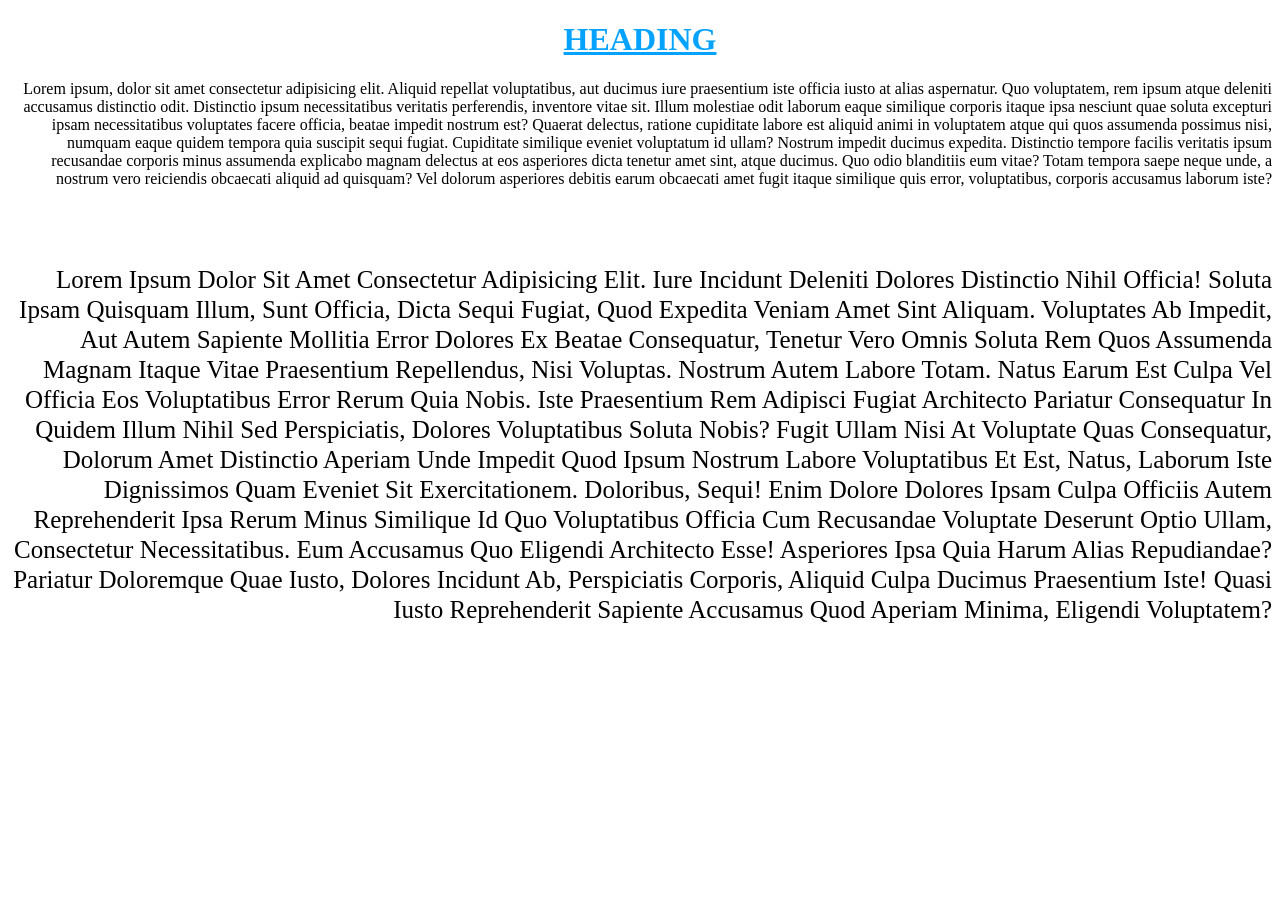
<file: CSS/lvl-1/index.html>
<!DOCTYPE html>
<html lang="en">
<head>
    <meta charset="UTF-8">
    <meta name="viewport" content="width=device-width, initial-scale=1.0">
    <title>CSS BASIC</title>
    <link rel="stylesheet" href="style.css">
</head>
<body>
    <h1 id="hh1">HEADING</h1>
    <p>Lorem ipsum, dolor sit amet consectetur adipisicing elit. Aliquid repellat voluptatibus, aut ducimus iure praesentium iste officia iusto at alias aspernatur. Quo voluptatem, rem ipsum atque deleniti accusamus distinctio odit.
    Distinctio ipsum necessitatibus veritatis perferendis, inventore vitae sit. Illum molestiae odit laborum eaque similique corporis itaque ipsa nesciunt quae soluta excepturi ipsam necessitatibus voluptates facere officia, beatae impedit nostrum est?
    Quaerat delectus, ratione cupiditate labore est aliquid animi in voluptatem atque qui quos assumenda possimus nisi, numquam eaque quidem tempora quia suscipit sequi fugiat. Cupiditate similique eveniet voluptatum id ullam?
    Nostrum impedit ducimus expedita. Distinctio tempore facilis veritatis ipsum recusandae corporis minus assumenda explicabo magnam delectus at eos asperiores dicta tenetur amet sint, atque ducimus. Quo odio blanditiis eum vitae?
    Totam tempora saepe neque unde, a nostrum vero reiciendis obcaecati aliquid ad quisquam? Vel dolorum asperiores debitis earum obcaecati amet fugit itaque similique quis error, voluptatibus, corporis accusamus laborum iste?</p>
    
    <br><br>

    <p id="ptwo">Lorem ipsum dolor sit amet consectetur adipisicing elit. Iure incidunt deleniti dolores distinctio nihil officia! Soluta ipsam quisquam illum, sunt officia, dicta sequi fugiat, quod expedita veniam amet sint aliquam.
    Voluptates ab impedit, aut autem sapiente mollitia error dolores ex beatae consequatur, tenetur vero omnis soluta rem quos assumenda magnam itaque vitae praesentium repellendus, nisi voluptas. Nostrum autem labore totam.
    Natus earum est culpa vel officia eos voluptatibus error rerum quia nobis. Iste praesentium rem adipisci fugiat architecto pariatur consequatur in quidem illum nihil sed perspiciatis, dolores voluptatibus soluta nobis?
    Fugit ullam nisi at voluptate quas consequatur, dolorum amet distinctio aperiam unde impedit quod ipsum nostrum labore voluptatibus et est, natus, laborum iste dignissimos quam eveniet sit exercitationem. Doloribus, sequi!
    Enim dolore dolores ipsam culpa officiis autem reprehenderit ipsa rerum minus similique id quo voluptatibus officia cum recusandae voluptate deserunt optio ullam, consectetur necessitatibus. Eum accusamus quo eligendi architecto esse!
    Asperiores ipsa quia harum alias repudiandae? Pariatur doloremque quae iusto, dolores incidunt ab, perspiciatis corporis, aliquid culpa ducimus praesentium iste! Quasi iusto reprehenderit sapiente accusamus quod aperiam minima, eligendi voluptatem?</p>
</body>
</html>
</file>
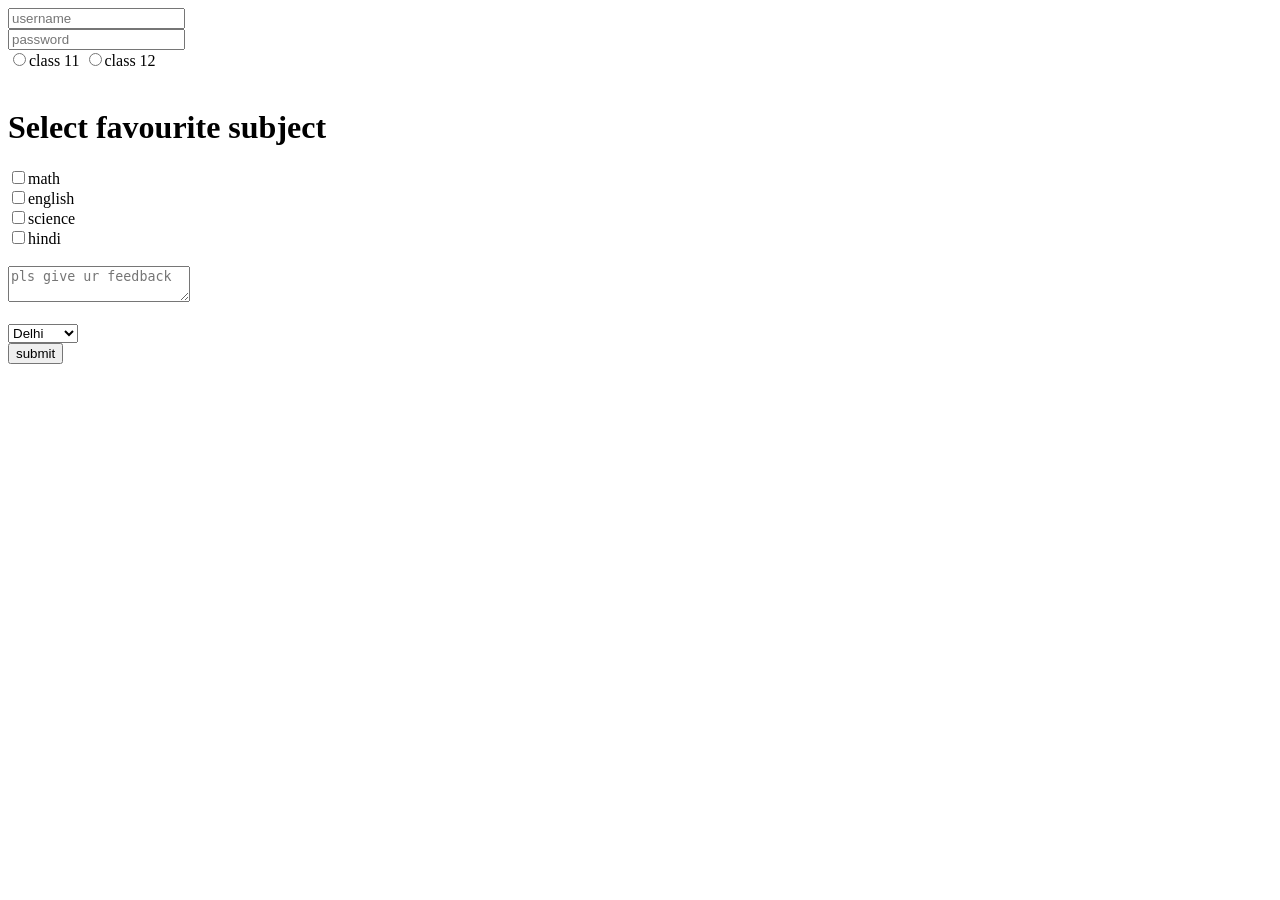
<file: forms.html>
<!DOCTYPE html>
<html lang="en">
<head>
    <meta charset="UTF-8">
    <meta name="viewport" content="width=device-width, initial-scale=1.0">
    <title>Document</title>
</head>
<body>
    <form>
        <input type="text" placeholder="username">
        <br>
        <input type="password" placeholder="password">
        <br>
        <label for="101">
            <input type="radio" value="class 11" name="class" id="101">class 11
        </label>
        <label for="102">
            <input type="radio" value="class 12" name="class" id="102">class 12
        </label>
        <br><br>
        <h1>Select favourite subject</h1>
        <label for="1001">
            <input type="checkbox" value="math" name="subject" id="1001">math
        </label><br>
        <label for="1002">
            <input type="checkbox" value="english" name="subject" id="1002">english
        </label><br>
        <label for="1003">
            <input type="checkbox" value="science" name="subject" id="1003">science
        </label><br>
        <label for="1004">
            <input type="checkbox" value="hindi" name="subject" id="1004">hindi
        </label>
        <br><br>

        <textarea name="feedback" id="101" placeholder="pls give ur feedback"></textarea>
        <br><br>
        <select name="city">
            <option value="Delhi">Delhi</option>
            <option value="Mumbai">Mumbai</option>
            <option value="Pune">Pune</option>
            <option value="Punjab">Punjab</option>
        </select>
        <br>
        <input type="submit" value="submit">
    </form>
    <iframe width="560" height="315" src="https://www.youtube.com/embed/HcOc7P5BMi4?si=wJsp2gzQNJXWYkYp" title="YouTube video player" frameborder="0" allow="accelerometer; autoplay; clipboard-write; encrypted-media; gyroscope; picture-in-picture; web-share" referrerpolicy="strict-origin-when-cross-origin" allowfullscreen></iframe>
</body>
</html>
</file>
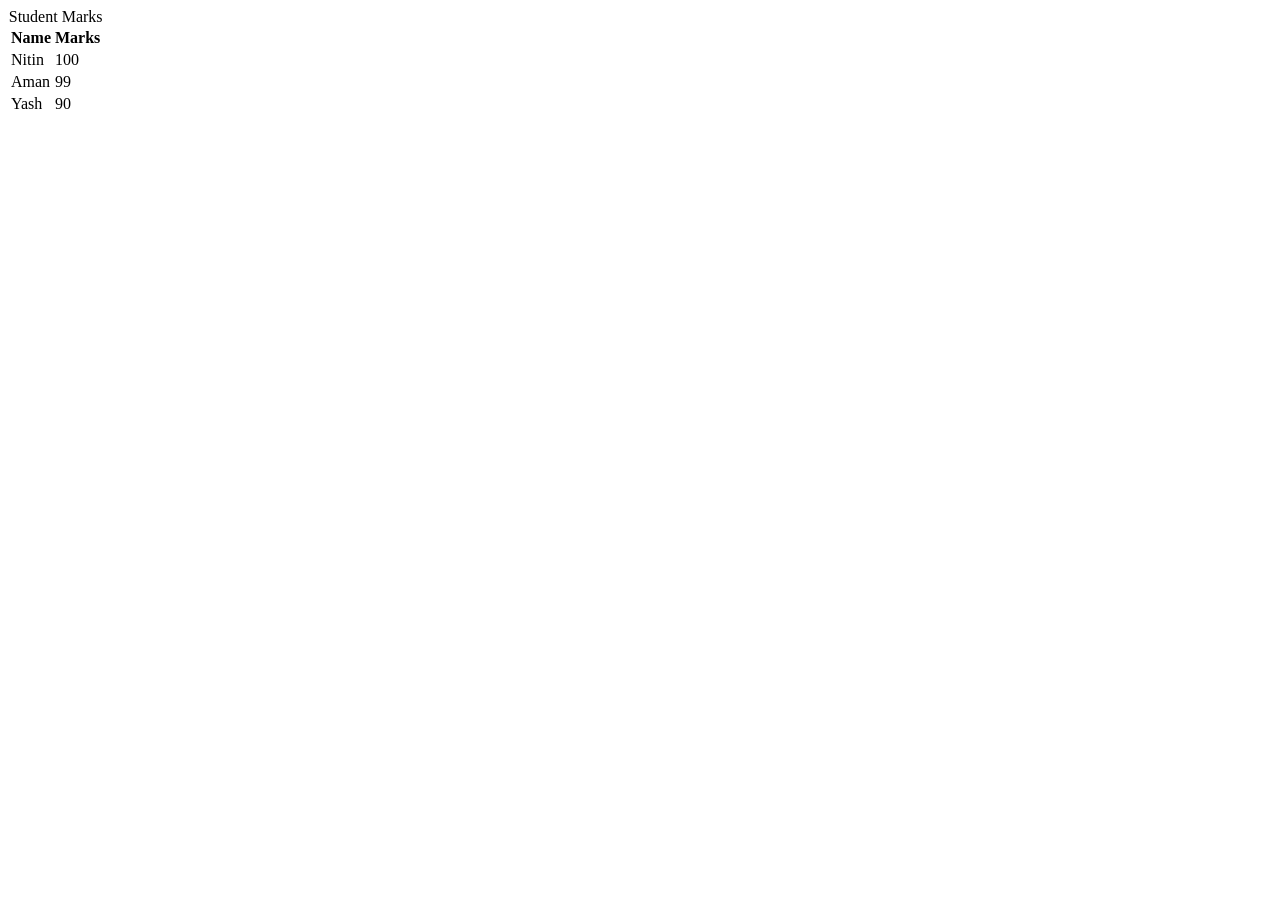
<file: table.html>
<!DOCTYPE html>
<html lang="en">
<head>
    <meta charset="UTF-8">
    <meta name="viewport" content="width=device-width, initial-scale=1.0">
    <title>Document</title>
</head>
<body>
    <table>
        <caption>Student Marks</caption>
        <tr>
            <th>Name</th>
            <th>Marks</th>
        </tr>
        <tr>
            <td>Nitin</td>
            <td>100</td>
        </tr>
        <tr>
            <td>Aman</td>
            <td>99</td>
        </tr>
        <tr>
            <td>Yash</td>
            <td>90</td>
        </tr>
    </table>
</body>
</html>
</file>
<file: CSS/lvl-1/style.css>
p{
    text-align: right;

}

#hh1{
    color:#05a3ff;
    text-align: center;
    text-decoration: underline;
}

#ptwo{
    font-family: roboto,fantasy;
    font-size: 25px;
    line-height: 30px;
    text-transform: capitalize;
}
</file>
